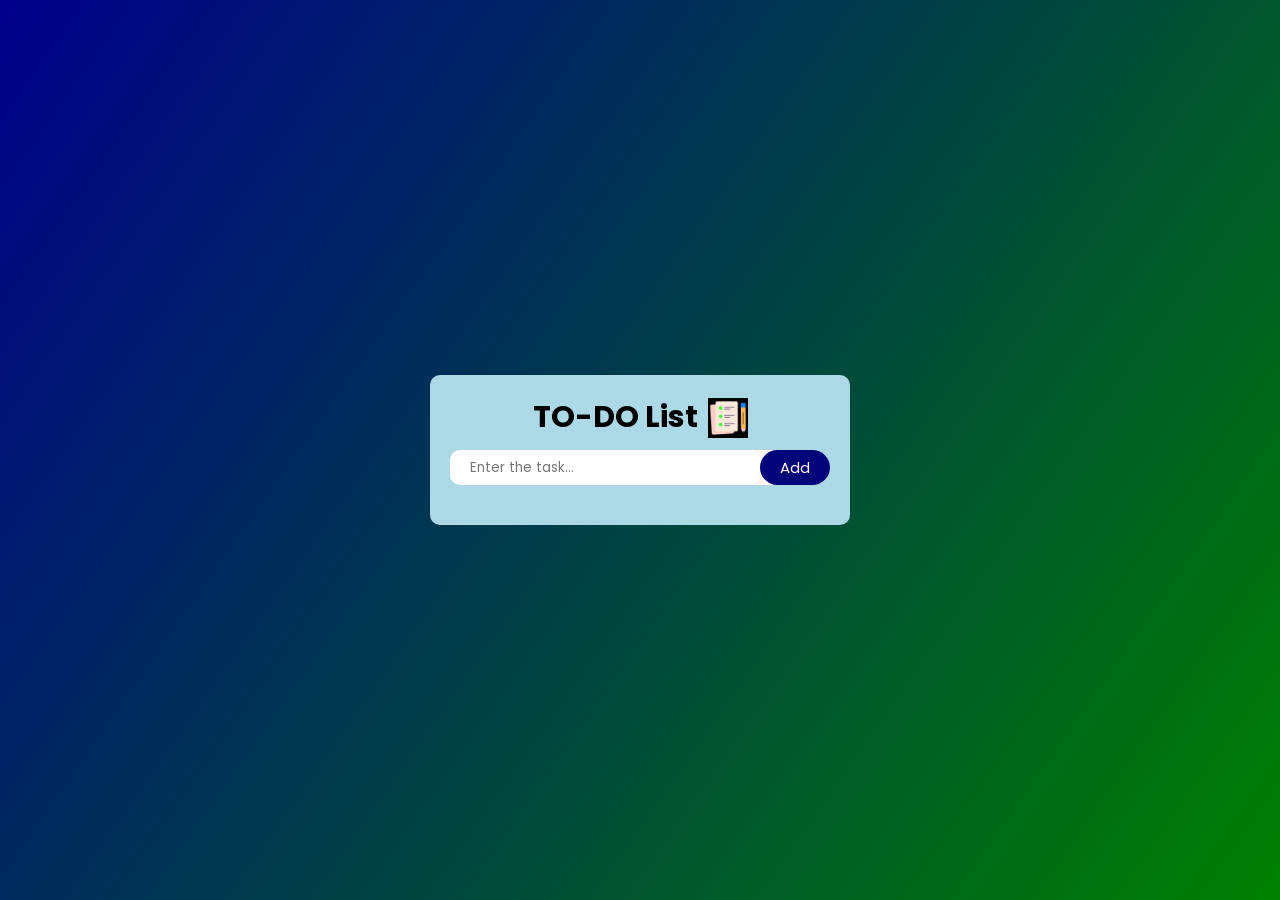
<file: index.html>
<!DOCTYPE html>
<html lang="en">

<head>
    <meta charset="UTF-8">
    <meta http-equiv="X-UA-Compatible" content="IE=edge">
    <meta name="viewport" content="width=device-width, initial-scale=1.0">
    <title>To-Do List App</title>
    <link rel="stylesheet" href="css/style.css">
</head>
<body>

    <div class="container">
        <div class="title">TO-DO List<img src="image/icon.jpeg" alt=""></div>
        <div class="todo-list-bar">
            <input type="text" id="task" placeholder="Enter the task..." autocomplete="off">
            <button onclick="clicked()" class="addBtn">Add</button>
        </div>
        <ul class="lists">
        </ul>
    </div>
    <script src="script.js"></script>
    

</body>

</html>
</file>
<file: css/style.css>
@import url("https://fonts.googleapis.com/css2?family=Poppins:wght@100;200;300;400;500;600;700;800;900&display=swap");

* {
  margin: 0;
  padding: 0;
  box-sizing: border-box;
  font-family: "Poppins", sans-serif;
}

body {
  display: flex;
  align-items: center;
  justify-content: center;
  min-height: 100vh;
  background: linear-gradient(125deg, darkblue, green);
  flex-direction: column;
}

.container {
  width: 100%;
  max-width: 420px;
  background-color:lightblue;  
  padding: 20px;
  border-radius: 10px;
}

.title {
  display: flex;
  align-items: center;
  justify-content: center;
  font-size: 30px;
  font-weight: bold;
  margin-bottom: 10px;
}

.title img {
  margin-left: 10px;
  width: 40px;
  height: 40px;
}

.todo-list-bar {
  width: 100%;
  height: 35px;
  background-color:seashell;
  border-radius: 20px;
  display: flex;
  justify-content: space-between;
}

input {
  flex: 1;
  padding: 10px 20px;
  border-radius: 10px;
  border: none;
  outline: none;
  background-color: none;
}

.addBtn {
  padding: 5px 20px;
  font-size: 15px;
  outline: none;
  border: none;
  border-radius: 20px;
  background-color:rgb(4, 4, 122);
  cursor: pointer;
  color:seashell;
}
.addBtn:hover{
  background-color:rgb(61, 61, 207);
}

ul {
  padding: 10px;
}

ul li {
  list-style: square;
  font-size: 15px;
  padding: 5px 5px 5px 35px;
  position: relative;
  cursor: pointer;
}

ul li::before {
  content: "";
  position:absolute;
  height: 16px;
  width: 16px;
  border-radius: 50%;
  background-image: url(../image/unchecked.jpeg);
  background-size: cover;
  background-position: center;
  top: 50%;
  left: 0px;
  transform: translate(50%, -50%);
}

ul li.checked {
  text-decoration: line-through;
}

ul li.checked::before {
  background-image: url(../image/checked.jpeg);
  background-size: cover;
  background-position: center;
  top: 50%;
  left: 0px;
  transform: translate(50%, -50%);
}

span {
  position: absolute;
  font-size: 16px;
  width: 20px;
  height: 20px;
  top: 50%;
  right: 0;
  line-height: 21px;
  transform: translate(-50%, -50%);
  padding-left: 4.5px;
  border-radius: 50%;
  cursor: pointer;
}

span:hover {
  background:darkgray;
}
</file>
<file: css/TDlist.css>
@import url("https://fonts.googleapis.com/css2?family=Poppins:wght@100;200;300;400;500;600;700;800;900&display=swap");

* {
  margin: 0;
  padding: 0;
  box-sizing: border-box;
  font-family: "Poppins", sans-serif;
}

body {
  display: flex;
  align-items: center;
  justify-content: center;
  min-height: 100vh;
  background: linear-gradient(125deg, darkblue, green);
  flex-direction: column;
}

.container {
  width: 100%;
  max-width: 420px;
  background-color:lightblue;  
  padding: 20px;
  border-radius: 10px;
}

.title {
  display: flex;
  align-items: center;
  justify-content: center;
  font-size: 30px;
  font-weight: bold;
  margin-bottom: 10px;
}

.title img {
  margin-left: 10px;
  width: 40px;
  height: 40px;
}

.todo-list-bar {
  width: 100%;
  height: 35px;
  background-color:seashell;
  border-radius: 20px;
  display: flex;
  justify-content: space-between;
}

input {
  flex: 1;
  padding: 10px 20px;
  border-radius: 10px;
  border: none;
  outline: none;
  background-color: none;
}

.addBtn {
  padding: 5px 20px;
  font-size: 15px;
  outline: none;
  border: none;
  border-radius: 20px;
  background-color:rgb(4, 4, 122);
  cursor: pointer;
  color:seashell;
}
.addBtn:hover{
  background-color:rgb(61, 61, 207);
}

ul {
  padding: 10px;
}

ul li {
  list-style: square;
  font-size: 15px;
  padding: 5px 5px 5px 35px;
  position: relative;
  cursor: pointer;
}

ul li::before {
  content: "";
  position:absolute;
  height: 16px;
  width: 16px;
  border-radius: 50%;
  background-image: url(../image/unchecked.jpeg);
  background-size: cover;
  background-position: center;
  top: 50%;
  left: 0px;
  transform: translate(50%, -50%);
}

ul li.checked {
  text-decoration: line-through;
}

ul li.checked::before {
  background-image: url(../image/checked.jpeg);
  background-size: cover;
  background-position: center;
  top: 50%;
  left: 0px;
  transform: translate(50%, -50%);
}

span {
  position: absolute;
  font-size: 16px;
  width: 20px;
  height: 20px;
  top: 50%;
  right: 0;
  line-height: 21px;
  transform: translate(-50%, -50%);
  padding-left: 4.5px;
  border-radius: 50%;
  cursor: pointer;
}

span:hover {
  background:darkgray;
}
</file>
